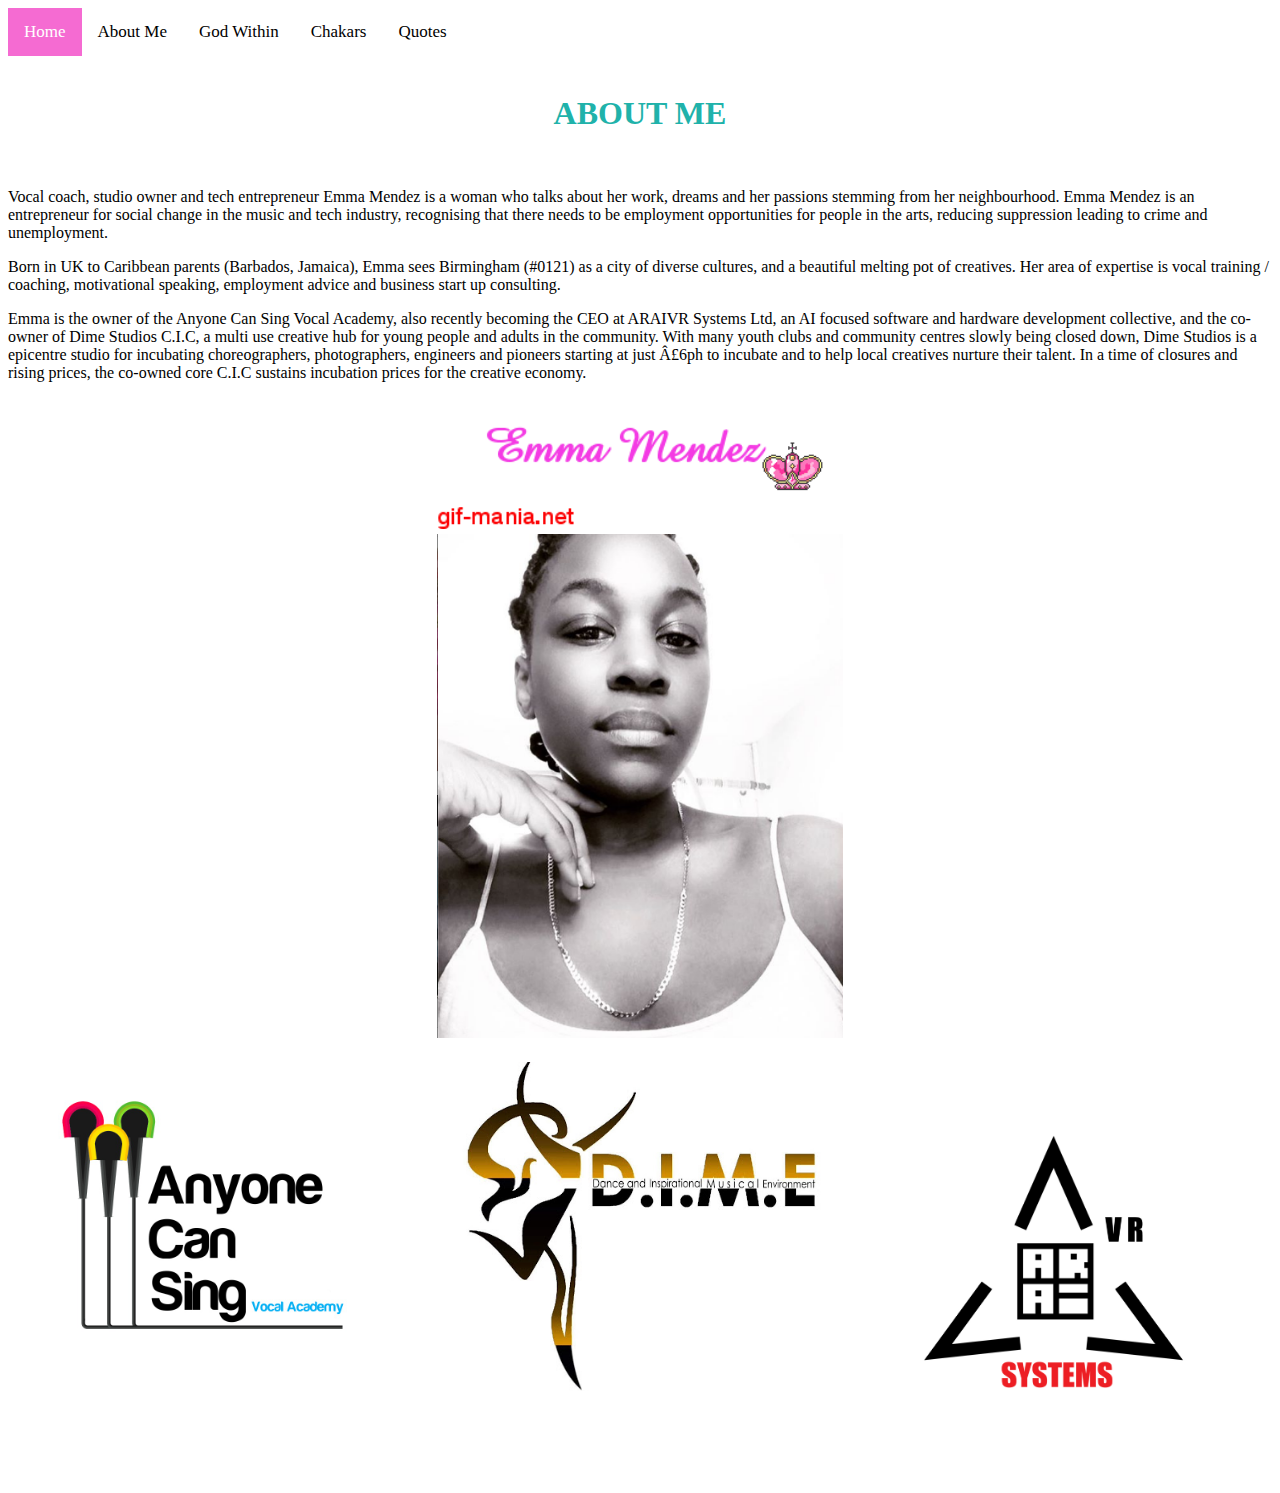
<file: indexaboutme.html>
<!DOCTYPE html>
<html lang="en">
    <head>
    <meta charset="=utf-8">
    <meta name="description" content="Inspiartional piece for the mind and soul">
    <meta name="keywords" content="chakars, power of thought, light and love">
    <meta name="author" content='Emma Mendez'>
    <meta name="viewport" content="width=device-width, initial-scale=1.0">
    <title>About Emma Mendez</title>
    <link rel="stylesheet" href="style.css">
    <script src="//cdn.mobify.com/modules/pikabu/0.2.2/pikabu.min.js"></script>
    </head>
    <body>
        <header>
            <div class="topnav">
            <a class="active" href="index.html" target="_blank">
                Home<link rel="index">
            </a>
            <a href="indexaboutme.html"target="_blank">
                About Me<link rel="indexaboutme">
            </a>
            <a href="indexgodwithin.html" target="_blank">
                God Within<link rel="indexgodwithin">
            </a>
            <a href="indexchakras.html" target="_blank">
                Chakars<link rel="indexchakras"></a>
            <a href="indexquotes.html" target="_blank">
                Quotes<link rel="indexquotes">
            </a>
            </div>
        <br>
        <div> 
            <h1 class="h1">ABOUT ME</h1>
        </div>
            <br> 
            <section> 
                <p>Vocal coach, studio owner and tech entrepreneur Emma Mendez is a woman who talks about her work, 
                    dreams and her passions stemming from her neighbourhood.
                    Emma Mendez is an entrepreneur for social change in the music and tech industry, 
                    recognising that there needs to be employment opportunities for people in the arts, 
                    reducing suppression leading to crime and unemployment.</p>   
                    <p>Born in UK to Caribbean parents (Barbados, Jamaica), 
                    Emma sees Birmingham (#0121) as a city of diverse cultures, and a beautiful melting pot of creatives. 
                    Her area of expertise is vocal training / coaching, motivational speaking, employment advice and business start up consulting.</p>
                    
                    <p>Emma is the owner of the Anyone Can Sing Vocal Academy, also recently becoming the CEO at ARAIVR Systems Ltd, an AI focused software and hardware development collective,
                        and the co-owner of Dime Studios C.I.C, 
                        a multi use creative hub for young people and adults in the community.   
                        With many youth clubs and community centres slowly being closed down, Dime Studios is a epicentre
                        studio for incubating choreographers, photographers, engineers and pioneers starting at just £6ph to incubate 
                        and to help local creatives nurture their talent. In a time of closures and rising prices, 
                        the co-owned core C.I.C sustains incubation prices for the creative economy.
                </p>
            <div class="big-container">
                <div class="divimg">
                <img src="signature_1.gif" alt="Emma Mendez" style="width:33%">
                <br>
                <img  src="Screen Shot 2020-08-17 at 22.42.42.png" alt="Emma Mendez" style="width:33%">
            </element>
        </div>
        </section>
        </div> 
            <div class="row">
                <div class="column">
                    <a href="https://www.any1cansing.com" target="_blank">
                    <img src="ACS Logo.jpg" alt="Music" style="width:100%">
                    </a>
                </div>
                <div class="column">
                    <a href="https://www.dimestudios.co.uk" target="_blank">
                    <img src="dime logo.jpg" alt="Venue" style="width:100%">
                    </a>
                </div>
                <div class="column">
                    <a href="https://araivr.systems" target="_blank">
                    <img src="Araivr Logo.jpg" alt="Tech" style="width:100%">
                </a>
                </div>
            </div>
            </element>
        </div>    
    </body>
</html>
</file>
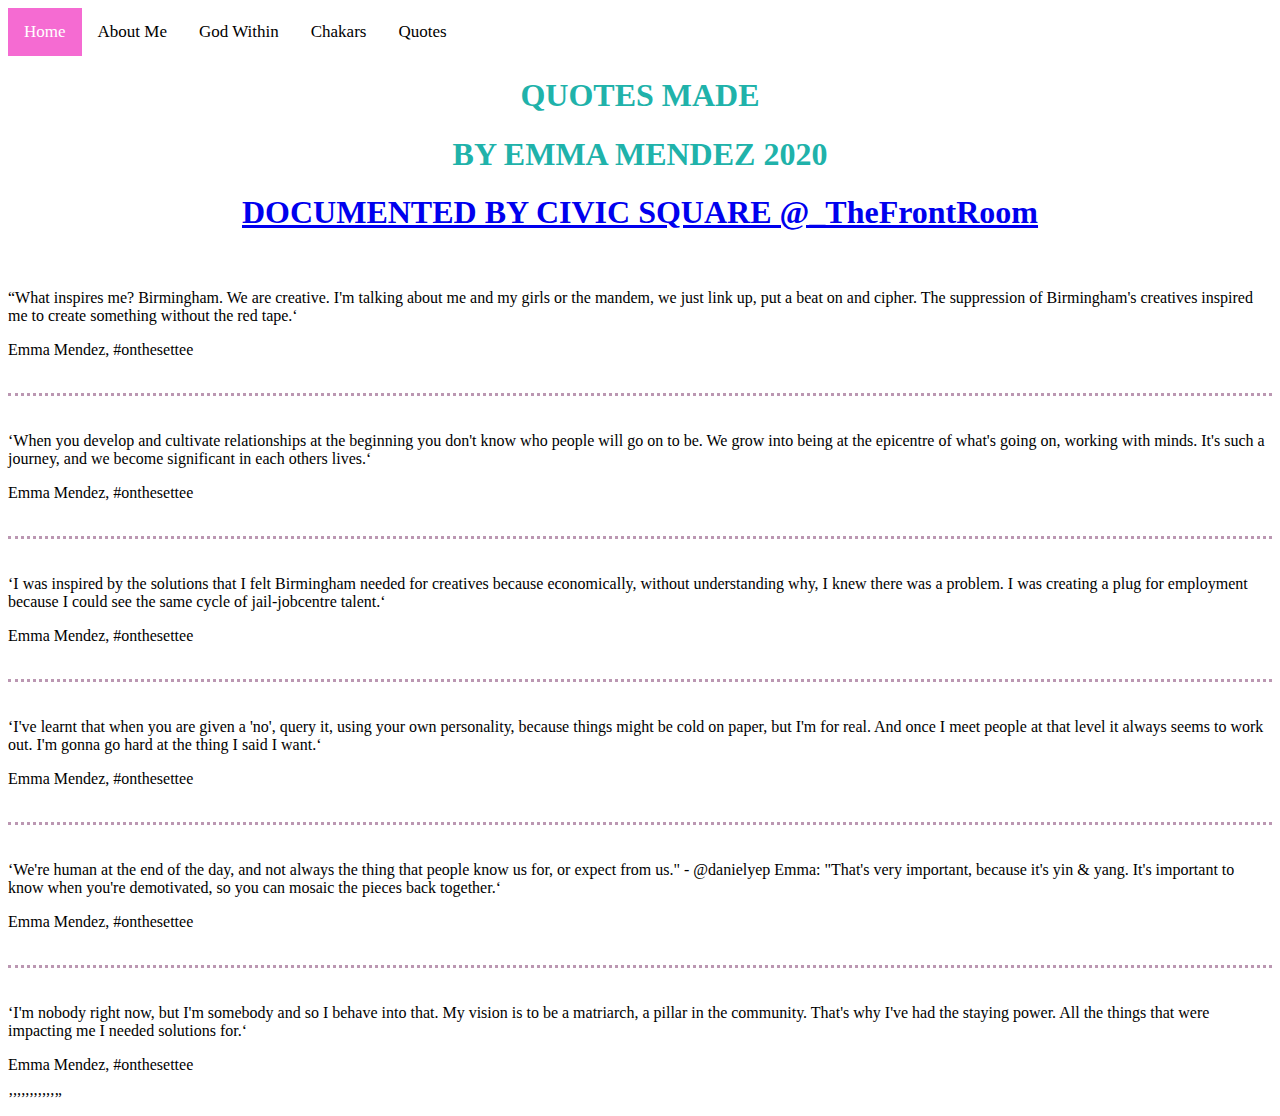
<file: indexquotes.html>
<!DOCTYPE html>
<html lang="en">
    <head>
    <meta charset="=utf-8">
    <meta name="description" content="Inspiartional piece for the mind and soul">
    <meta name="keywords" content="chakars, power of thought, light and love">
    <meta name="author" content='Emma Mendez'>
    <meta name="viewport" content="width=device-width, initial-scale=1.0">
    <title>Inspirational quotes</title>
    <link rel="stylesheet" href="style.css">      
    <body>
        <header>
            <div class="topnav">
                <a class="active" href="index.html" target="_blank">
                    Home<link rel="index">
                </a>
                <a href="indexaboutme.html"target="_blank">
                    About Me<link rel="indexaboutme">
                </a>
                <a href="indexgodwithin.html" target="_blank">
                    God Within<link rel="indexgodwithin">
                </a>
                <a href="indexchakras.html" target="_blank">
                    Chakars<link rel="indexchakras"></a>
                <a href="indexquotes.html" target="_blank">
                    Quotes<link rel="indexquotes">
                </a>
            </div>
            <h1 class="h1">QUOTES MADE</h1>
            <h1 class="h1">BY EMMA MENDEZ 2020</h1>
            <h1 class="h1">
                <a href="https://mobile.twitter.com/hashtag/OnTheSettee?src=hashtag_click">
                DOCUMENTED BY CIVIC SQUARE @_TheFrontRoom
                </a>
            </h1>
        </header>
        <br>
        <br>
        <section>  
            <q>What inspires me? Birmingham. We are creative. I'm talking about me and my girls or the mandem, we just link up, put a beat on and cipher. 
                The suppression of Birmingham's creatives inspired me to create something without the red tape.<q> 
            <p>Emma Mendez, #onthesettee </p>
            <br>
            <div class="border"></div>
            <br>
            <br>
            <q>When you develop and cultivate relationships at the beginning you don't know who people will go on to be. 
                We grow into being at the epicentre of what's going on, working with minds. It's such a journey, 
                and we become significant in each others lives.<q> 
            <p> Emma Mendez, #onthesettee</p>
            <br>
            <div class="border"></div>
            <br>
            <br>
            <q>I was inspired by the solutions that I felt Birmingham needed for creatives because economically, without understanding why, I knew there was a problem.
                I was creating a plug for employment because I could see the same cycle of jail-jobcentre talent.<q> 
            <p>Emma Mendez, #onthesettee</p>
            <br>
            <div class="border"></div>
            <br>
            <br>
            <q>I've learnt that when you are given a 'no', query it, using your own personality, 
                because things might be cold on paper, but I'm for real. 
                And once I meet people at that level it always seems to work out. 
                I'm gonna go hard at the thing I said I want.<q>
            <p>Emma Mendez, #onthesettee</p>
            <br>
            <div class="border"></div>
            <br>
            <br>
            <q>We're human at the end of the day, and not always the thing that people know us for, or expect from us." - 
                @danielyep
                Emma: "That's very important, because it's yin & yang. 
                It's important to know when you're demotivated, so you can mosaic the pieces back together.<q>
            <p>Emma Mendez, #onthesettee</p>
            <br>
            <div class="border"></div>
            <br>
            <br>
            <q>I'm nobody right now, but I'm somebody and so I behave into that. 
                My vision is to be a matriarch, a pillar in the community. 
                That's why I've had the staying power. All the things that were impacting me I needed solutions for.<q> 
                <p>Emma Mendez, #onthesettee</p>
            </div> 
        </section>
    </body>
</html>
</file>
<file: style.css>
.big-container {
  color: red;
  float: center;
  color: #000000;
  text-align: center;
  padding: 14px 16px;
  text-decoration: none;
  font-size: 17px;
}

.bigleft-container {
  text-align: left;
  padding: 1px 1px;
}

.row {
  display: -webkit-box;
  display: -ms-flexbox;
  display: flex;
}

.column {
  -webkit-box-flex: 33.33%;
      -ms-flex: 33.33%;
          flex: 33.33%;
  padding: 5px;
}

.topnav {
  background-color: white;
  overflow: hidden;
}

.topnav a {
  float: left;
  color: #000000;
  text-align: center;
  padding: 14px 16px;
  text-decoration: none;
  font-size: 17px;
}

.topnav a:hover {
  background-color: #f56bd2;
  color: white;
}

.topnav a.active {
  background-color: #f56bd2;
  color: white;
}

.h1 {
  color: lightseagreen;
  text-align: center;
}

.h3 {
  color: black;
  text-align: center;
}

.borderwhite {
  border-bottom-style: solid;
  color: white;
}

.border {
  border-bottom-style: dotted;
  color: #bb97b2;
}

.ul {
  list-style-type: none;
}

.ol {
  list-style-type: none;
}
/*# sourceMappingURL=style.css.map */
</file>
